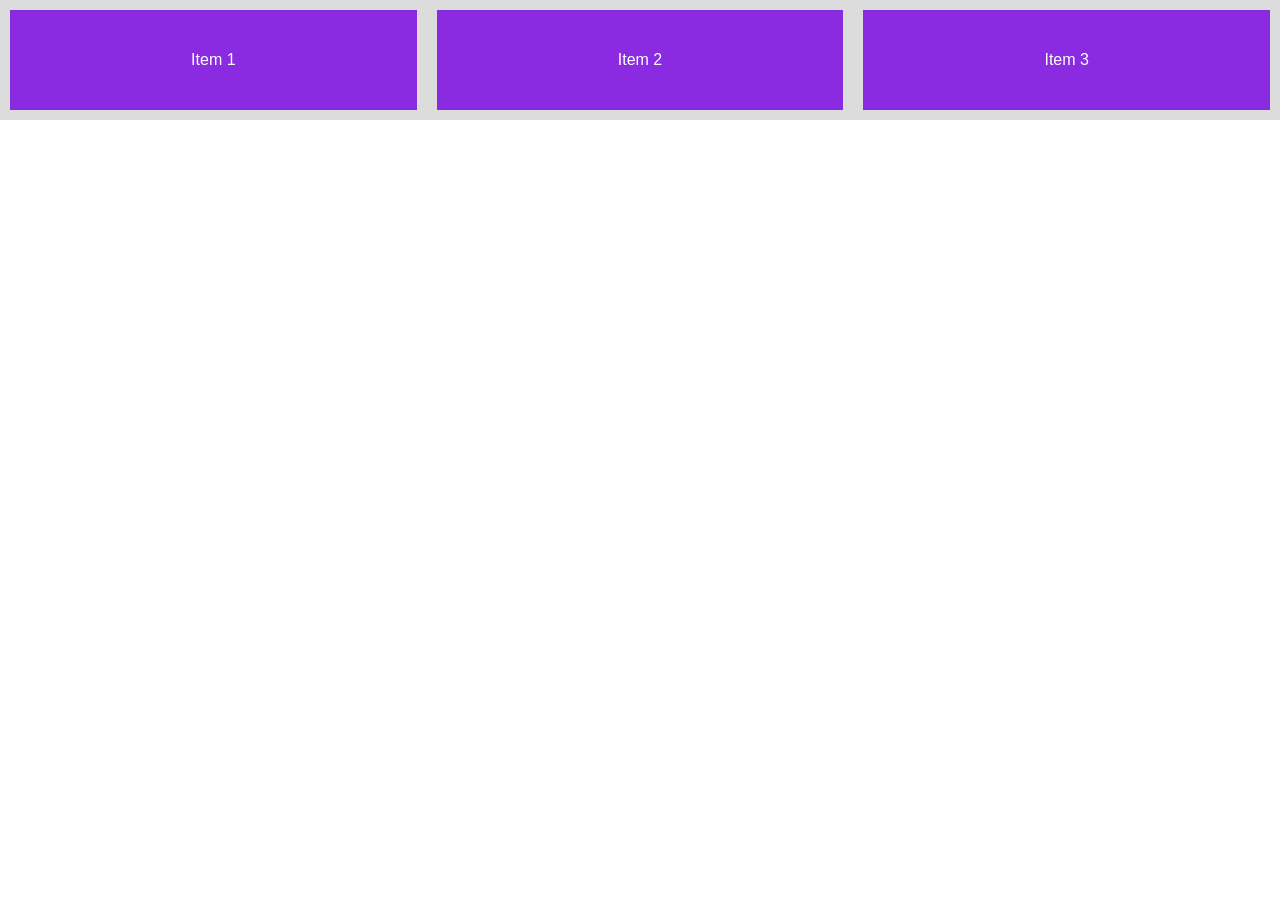
<file: index.html>
<!DOCTYPE html>
<html lang="en">
<head>
    <meta charset="UTF-8">
    <meta http-equiv="X-UA-Compatible" content="IE=edge">
    <meta name="viewport" content="width=device-width, initial-scale=1.0">
    <link rel="stylesheet" href="styles.css" />
    <title>Flexbox Exercises</title>
</head>
<body>
    <div class="flex-container" >
        <div class="item">Item 1</div>
        <div class="item">Item 2</div>
        <div class="item">Item 3</div>
    </div>
</body>
</html>
</file>
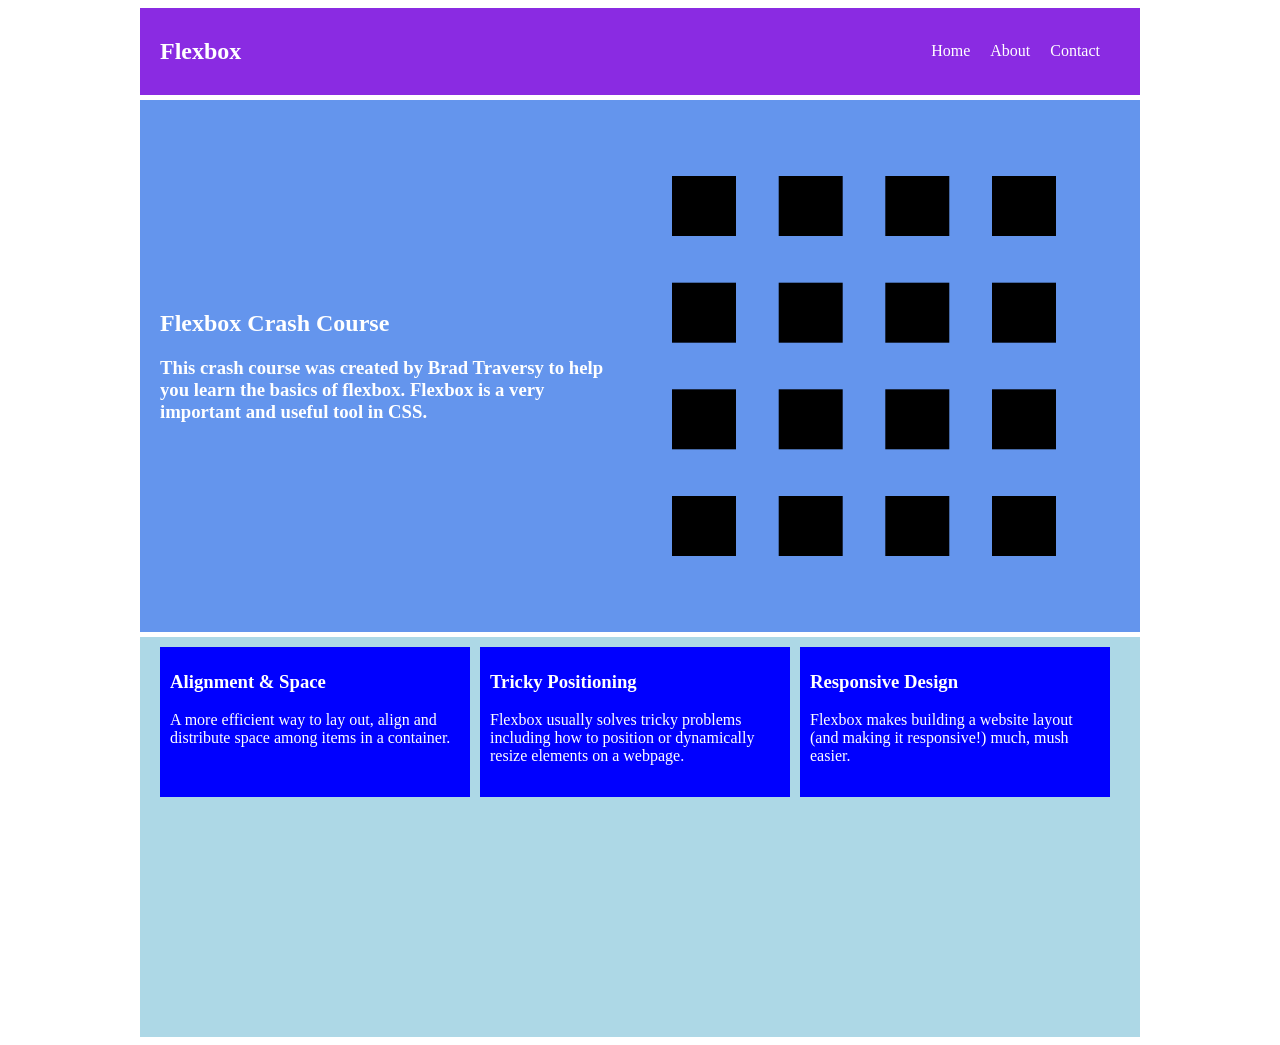
<file: flex-project.html>
<!DOCTYPE html>
<html lang="en">
<head>
    <meta charset="UTF-8">
    <meta http-equiv="X-UA-Compatible" content="IE=edge">
    <meta name="viewport" content="width=device-width, initial-scale=1.0">
    <link rel="stylesheet" href="flex-project-styles.css" />
    <title>Flexbox</title>
</head>
<body>
    <header class="header">
        <section class="section">
            <h1><a href="#">Flexbox</a></h1>

            <nav class="nav">
                <ul>
                    <li><a href="#">Home</a></li>
                    <li><a href="#">About</a></li>
                    <li><a href="#">Contact</a></li>
                </ul>
            </nav>
        </section>
    </header>

    <section class="section subheader">
        <hgroup>
            <h1>Flexbox Crash Course</h1>
            <h3>
                This crash course was created by Brad Traversy to help you learn the basics of flexbox.
                Flexbox is a very important and useful tool in CSS.
            </h3>
        </hgroup>
        <img src="grid3.webp" />
    </section>

    <section class="section article-holder">
        <article class="article">
            <h3>Alignment & Space</h3>
            <p>
                A more efficient way to lay out, align and distribute space among items in a container.
            </p>
        </article>

        <article class="article">
            <h3>Tricky Positioning</h3>
            <p>
                Flexbox usually solves tricky problems including how to position or dynamically resize
                elements on a webpage.
            </p>
        </article>

        <article class="article">
            <h3>Responsive Design</h3>
            <p>
                Flexbox makes building a website layout (and making it responsive!) much, mush easier.
            </p>
        </article>
    </section>

</body>
</html>
</file>
<file: styles.css>
* {
  padding: 0px;
  margin: 0px;
  box-sizing: border-box;
}

body {
  font-family: Arial, Helvetica, sans-serif;
}

.flex-container {
  display: flex;
  flex-direction: row;
  background: gainsboro;
  justify-content: start;
  align-items: start;
  /* height: 500px; */
  flex-wrap: wrap;
}

.item {
  background: blueviolet;
  color: white;
  flex: 1 0 100px;
  /* width: 600px; */
  /* flex-basis: 700px;
  flex-shrink: 1;
  flex-grow: 1; */
  height: 100px;
  /* max-width: 500px; */
  margin: 10px;
  display: flex;
  justify-content: center;
  align-items: center;
}

/* .item:nth-of-type(1) {
  flex-basis: 500px;
}

.item:nth-of-type(2) {
  flex-basis: 200px;
}

.item:nth-of-type(3) {
  flex-basis: 200px;
} */
</file>
<file: flex-project-styles.css>
* {
  box-sizing: border-box;
}

.section {
  max-width: 1000px;
  margin: 0 auto;
}

.header .section {
  display: flex;
  justify-content: space-between;
  align-items: center;
  background-color: blueviolet;
  color: white;
  padding: 10px 20px;
}

.nav ul {
  display: flex;
  justify-content: space-between;
  list-style-type: none;
}

.nav li {
  margin-right: 20px;
}

.subheader {
  display: flex;
  align-items: center;
  justify-content: space-between;
  background-color: cornflowerblue;
  margin-top: 5px;
  padding: 10px 20px;
  color: white;
}

.header a {
  color: white;
  text-decoration: none;
}

.header a:hover {
  color: lightskyblue;
  font-weight: bold;
  text-decoration: none;
}

.article-holder {
  display: flex;
  background-color: lightblue;
  margin-top: 5px;
  padding: 10px 20px;
  height: 400px;
}

.article {
  background-color: blue;
  margin-right: 10px;
  padding: 5px 10px;
  color: white;
  height: 150px;
  flex: 1;
}

@media (max-width: 768px) {
  .subheader {
    display: block;
  }

  img {
    max-width: 450px;
  }

  .article-holder {
    flex-direction: column;
    justify-content: center;
  }

  .article {
    margin-top: 10px;
  }
}
</file>
